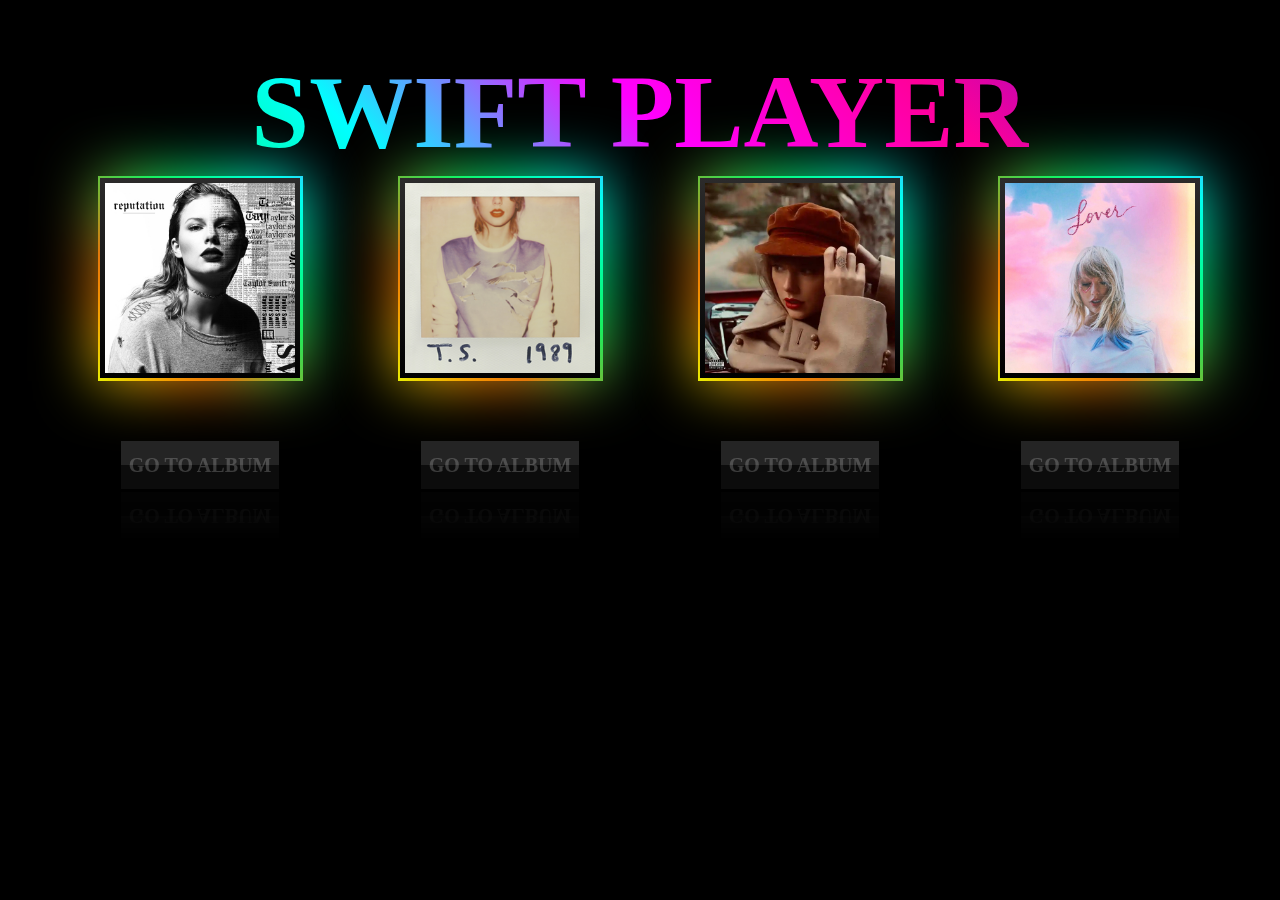
<file: index.html>
<!DOCTYPE html>
<html lang="en">
<head>
    <meta charset="UTF-8">
    <meta name="viewport" content="width=device-width, initial-scale=1.0">
    <link rel="stylesheet" href="style.css">
    <title>Taylor Swift</title>
</head>
<body>
    <p class="text">Swift Player</p>
    <div class = "pos1">
      <a href="Rep/index.html"><span>Go To Album</span></a>
    </div>
    <div class = "pos2">
      <a href="1989/index.html"><span>Go To Album</span></a>
    </div>
    <div class = "pos3">
      <a href="Red/index.html"><span>Go To Album</span></a>
    </div>
    <div class = "pos4">
      <a href="Lover/index.html"><span>Go To Album</span></a>
    </div>
     <div class="block glow">
        <img src="Rep/repcover.jpg"> 
     </div>
     <div class="block2 glow">
      <img src="1989/1989cover.png">
   </div>
   <div class="block3 glow">        
      <img src="Red/redcover.jpg">
   </div>
     </div>
     <div class="block4 glow">
      <img src="Lover/lovercover.jpg">
   </div>
</body>
</html>
</file>
<file: style.css>
@import url('https://fonts.googleapis.com/css?family=Quicksand:300');
body {
    margin: 0;
    padding: 0;
    background-color: black;

}
body{
    display:flex;
    justify-content: center;
    align-items: center;
    height:100vh;
    font: normal bold 6.5rem / 1.2 'Poppins', 'Helvetica', sans-serif;
    text-align: center;
}

.text{
    position:absolute;
    top:50px;
    text-transform: uppercase;
    background-image: linear-gradient(45deg, #e6fb04, #ff6600, #00ff66, #00ffff, #ff00ff, #ff0099, #6e0dd0, #ff3300, #099fff);
    -webkit-background-clip: text;
    background-clip: text;
    color: transparent;
    background-size: 300%;
    background-position: -100%;
    animation: animate 30s linear infinite;
}


.pos1{
    position: absolute;
    left: 0px;
    top: -50px;
}
.pos2{
    position: absolute;
    left: 300px;
    top: -50px;
}
.pos3{
    position: absolute;
    left: 600px;
    top: -50px;
}
.pos4{
    position: absolute;
    left: 900px;
    top: -50px;
}
.block {
    position: absolute;
    left: 100px;
    top: 50px;
    margin: 10% auto 0;
    width: 200px;
    height: 200px;
    background: linear-gradient(0deg, black, rgb(44, 43, 43));
}
.block img{
    position: absolute;
    left: 5px;
    top: 5px;
    width: 190px;
    height: 190px;
}
.block2 {
    position: absolute;
    left: 400px;
    top: 50px;
    margin: 10% auto 0;
    width: 200px;
    height: 200px;
    background: linear-gradient(0deg, black, rgb(44, 43, 43));
}
.block2 img{
    position: absolute;
    left: 5px;
    top: 5px;
    width: 190px;
    height: 190px;
    cursor: pointer;
}
.block3 {
    position: absolute;
    left: 700px;
    top: 50px;
    margin: 10% auto 0;
    width: 200px;
    height: 200px;
    background: linear-gradient(0deg, black, rgb(44, 43, 43));
}
.block3 img{
    position: absolute;
    left: 5px;
    top: 5px;
    width: 190px;
    height: 190px;
    cursor: pointer;
}
.block4 {
    position: absolute;
    left: 1000px;
    top: 50px;
    margin: 10% auto 0;
    width: 200px;
    height: 200px;
    background: linear-gradient(0deg, black, rgb(44, 43, 43));
}
.block4 img{
    position: absolute;
    left: 5px;
    top: 5px;
    width: 190px;
    height: 190px;
    cursor: pointer;
}
.glow::before,
.glow::after {
    content: '';
    position: absolute;
    left: -2px;
    top: -2px;
    background: linear-gradient(45deg, #e6fb04, #ff6600, #00ff66, #00ffff, #ff00ff, #ff0099, #6e0dd0, #ff3300, #099fff);
    background-size: 400%;
    width: calc(100% + 5px);
    height: calc(100% + 5px);
    z-index: -1;
    animation: animate 20s linear infinite;
}
@keyframes animate {
    0% {
        background-position: 0 0;
    }

    50% {
        background-position: 400% 0;
    }

    100% {
        background-position: 0 0;
    }
}

.glow::after {
    filter: blur(30px);
}

*{
    margin:0;
    padding: 0;
    box-sizing: border-box;
    font-family: consolas;
}

a{
    display:flex;
    justify-content: center;
    position:absolute;
    left: 120px;
    top: 490px;
    width: 160px;
    height:50px;
    Line-height: 48px;    
    text-transform: uppercase;
    font-size: 20px;
    text-decoration: none;
    -webkit-box-reflect: below 1px linear-gradient(transparent, #0004);

}

a span{
    position: absolute;
    display: block;
    top:1px;
    Left:1px;
    right: 1px;
    bottom:1px;
    text-align: center;
    background: #0c0c0c;
    color: rgba(255,255,255,0.2);
    transition: 0.5s;
    z-index:1;
}
a:hover span{
    color:rgba(255,255,255,1);
}
a span::before{
    content:'';
    position: absolute;
    top:0;
    left:0;
    width:100%;
    height:50%;
    background: rgba(255,255,255,0.1);

}

a::before{
    content:'';
    position: absolute;
    top:0;
    left:0;
    width:100%;
    height: 100%;
    background: linear-gradient(45deg, #fb0094,#00f, #0f0,
    #ff0,#f00,#fb0094,#00f,#0f0,#ff0,#f00);
    background-size: 400% ;
    opacity:0;
    transition: 0.5s;
}
a:hover::after{
    content:'';
    position: absolute;
    top:0;
    left:0;
    width:100%;
    height: 100%;
    background: linear-gradient(45deg, #fb0094,#00f, #0f0,
    #ff0,#f00,#fb0094,#00f,#0f0,#ff0,#f00);
    background-size: 400% ;
    opacity:0;
    filter: blur(20px);
    transition: 0.5s;
}

a:hover::before,
a:hover::after{
    opacity: 1;

}
</file>
